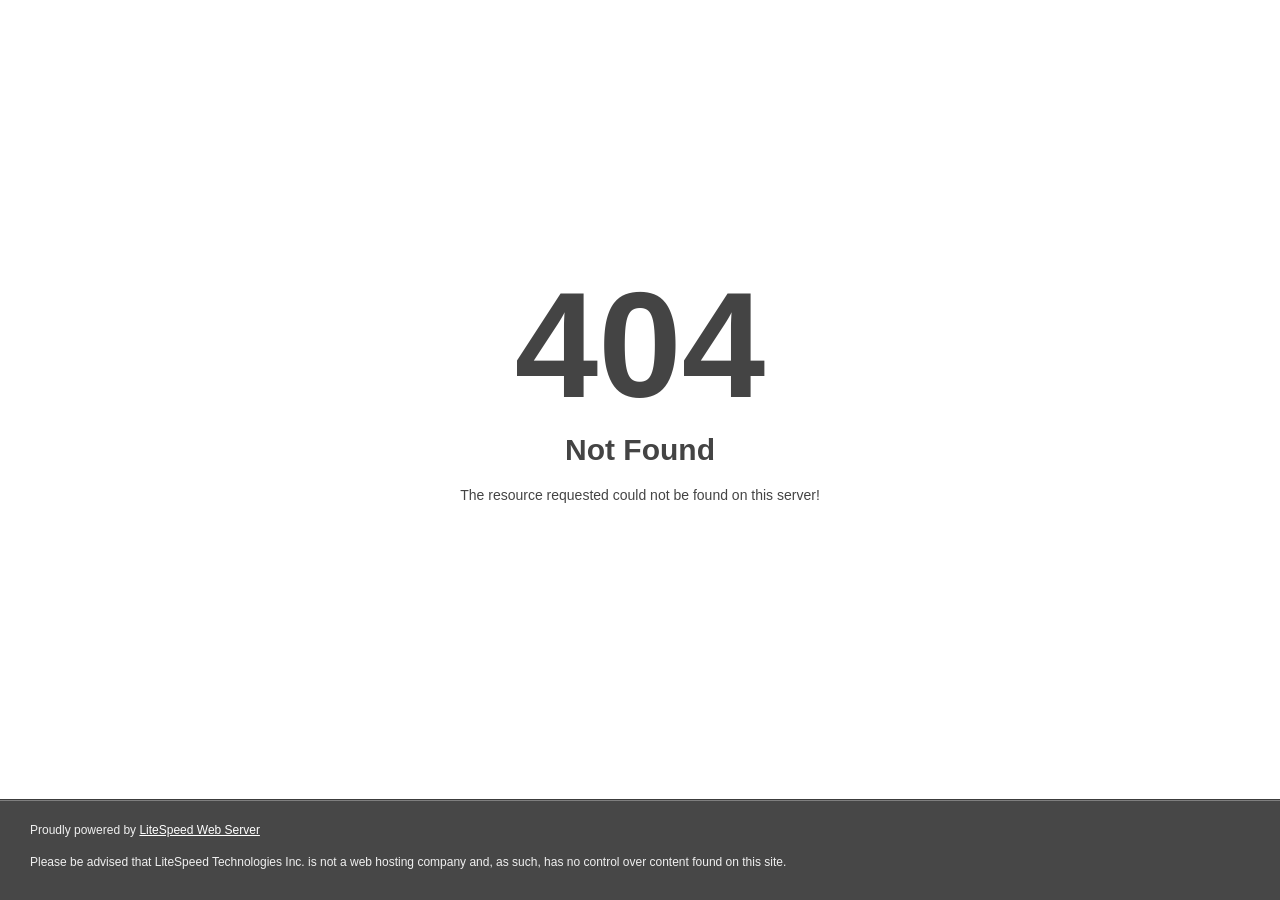
<file: csss/plugins/owl.video.play.html>
<!DOCTYPE html>
<html style="height:100%">
<head>
<meta name="viewport" content="width=device-width, initial-scale=1, shrink-to-fit=no" />
<title> 404 Not Found
</title></head>
<body style="color: #444; margin:0;font: normal 14px/20px Arial, Helvetica, sans-serif; height:100%; background-color: #fff;">
<div style="height:auto; min-height:100%; ">     <div style="text-align: center; width:800px; margin-left: -400px; position:absolute; top: 30%; left:50%;">
        <h1 style="margin:0; font-size:150px; line-height:150px; font-weight:bold;">404</h1>
<h2 style="margin-top:20px;font-size: 30px;">Not Found
</h2>
<p>The resource requested could not be found on this server!</p>
</div></div><div style="color:#f0f0f0; font-size:12px;margin:auto;padding:0px 30px 0px 30px;position:relative;clear:both;height:100px;margin-top:-101px;background-color:#474747;border-top: 1px solid rgba(0,0,0,0.15);box-shadow: 0 1px 0 rgba(255, 255, 255, 0.3) inset;">
<br>Proudly powered by  <a style="color:#fff;" href="http://www.litespeedtech.com/error-page">LiteSpeed Web Server</a><p>Please be advised that LiteSpeed Technologies Inc. is not a web hosting company and, as such, has no control over content found on this site.</p></div></body></html>
</file>
